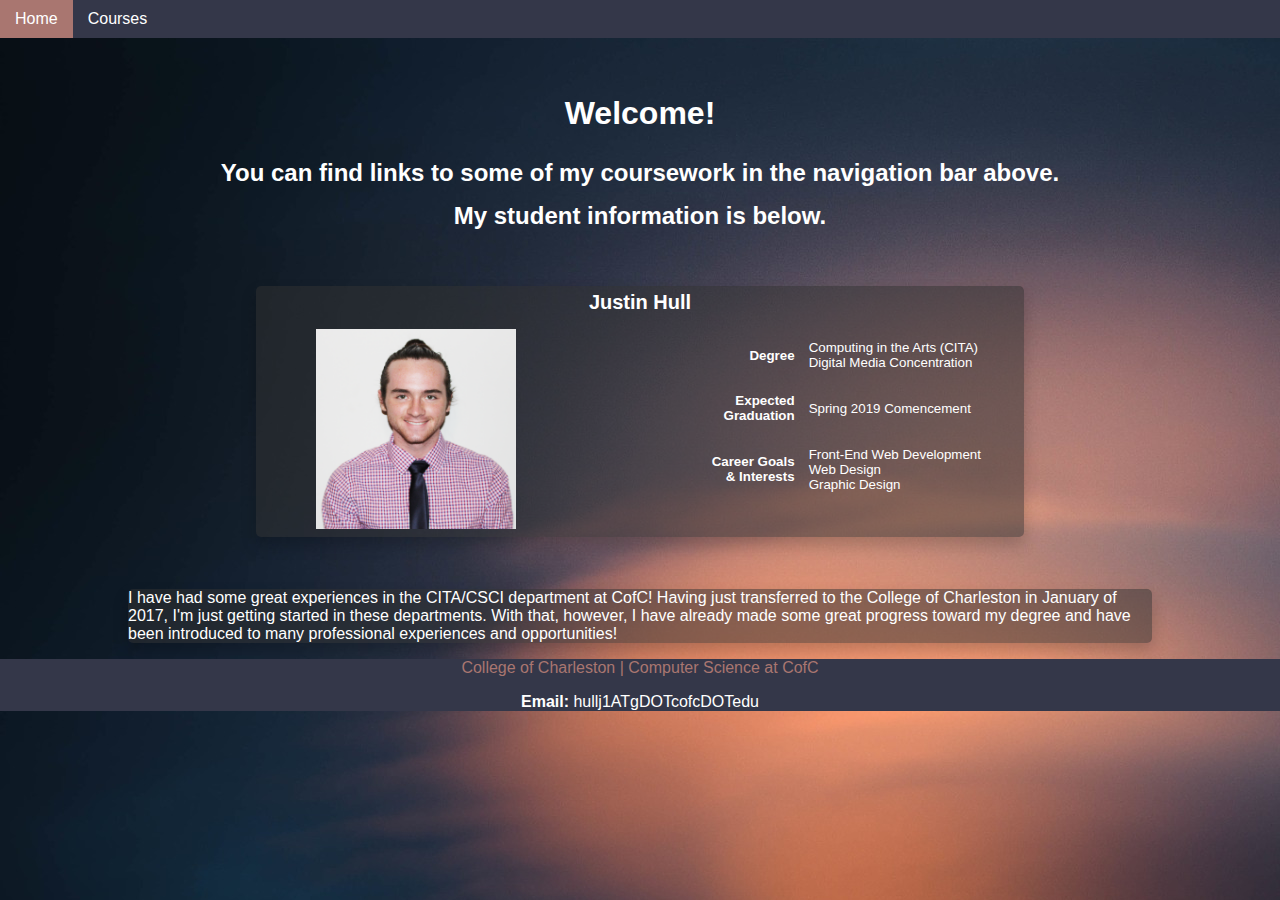
<file: portfolio/index.html>
<!DOCTYPE html>
<html lang="en">
<head>
    <meta charset="UTF-8">
    <title>Title</title>
    <link rel="stylesheet" href="mainstyle.css">
</head>
<body>
        <nav>
            <a href="index.html">Home</a>
            <div class="dropdown">
                <button class="dropdownButton">Courses</button>
                <div class="dropdownContent">
                    <a href="csci215/index.html">CSCI 215: Website Programming</a>
                    <a href="csci115/index.html">CSCI 115: Intro to Web Programming</a>
                    <a href="csci114/index.html">CSCI 114: Intro to Computer Graphics</a>
                </div>
            </div>
            <!--<a href="#">Extra</a>-->
        </nav>


        <br>
        <br>
        <h1>Welcome!</h1>
        <h2>You can find links to some of my coursework in the navigation bar above.</h2>
        <h2>My student information is below.</h2>
        <br>
        <br>

        <header>
            <div id="infoBox">

                <h2>Justin Hull</h2>
                <div id="info">
                    <table>
                        <tr>
                            <td><strong>Degree</strong></td>
                            <td>
                                <ul>
                                    <li>Computing in the Arts (CITA)</li>
                                    <li>Digital Media Concentration</li>
                                </ul>
                            </td>
                        </tr>
                        <tr>
                            <td><strong>Expected<br>Graduation</strong></td>
                            <td>
                                <ul>
                                    <li>Spring 2019 Comencement</li>
                                </ul>
                            </td>
                        </tr>
                        <tr>
                            <td><strong>Career Goals<br> & Interests</strong></td>
                            <td>
                                <ul>
                                    <li>Front-End Web Development</li>
                                    <li>Web Design</li>
                                    <li>Graphic Design</li>
                                </ul>
                            </td>
                        </tr>
                    </table>
                    <div id="portrait">
                        <img src="Website pic 215.png" width=200px" height="200px">
                    </div>

                </div>
            </div>
        </header>

        <br>
        <br>


        <section>
            <p>I have had some great experiences in the CITA/CSCI department at CofC! Having just transferred to the College of Charleston in January of 2017, I'm just getting started in these departments. With that, however, I have already made some great progress toward my degree and have been introduced to many professional experiences and opportunities!</p>
        </section>




</body>
<footer>
    <a href="http://cofc.edu">College of Charleston  |  </a>
    <a href="http://compsci.cofc.edu/">Computer Science at CofC</a>
    <p><strong>Email: </strong>hullj1ATgDOTcofcDOTedu</p>
</footer>
</html>
</file>
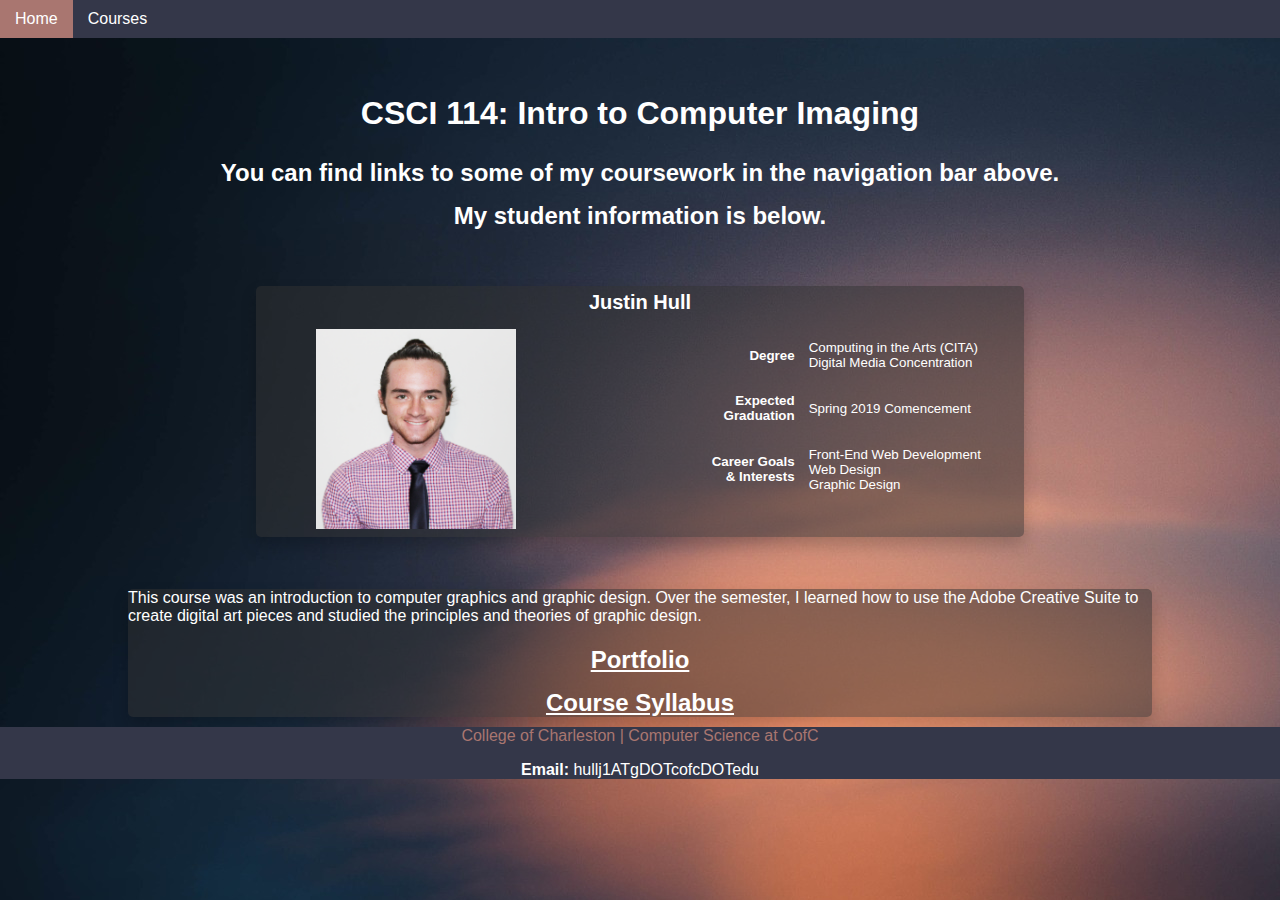
<file: portfolio/csci114/index.html>
<!DOCTYPE html>
<html lang="en">
<head>
    <meta charset="UTF-8">
    <title>Title</title>
    <link rel="stylesheet" href="../mainstyle.css">
</head>
<body>

<nav>
    <a href="../index.html">Home</a>
    <div class="dropdown">
        <button class="dropdownButton">Courses</button>
        <div class="dropdownContent">
            <a href="../csci215/index.html">CSCI 215: Website Programming</a>
            <a href="../csci115/index.html">CSCI 115: Intro to Web Programming</a>
            <a href="../csci114/index.html">CSCI 114: Intro to Computer Graphics</a>
        </div>
    </div>
    <!--<a href="#">Extra</a>-->
</nav>


<br>
<br>
<h1>CSCI 114: Intro to Computer Imaging</h1>
<h2>You can find links to some of my coursework in the navigation bar above.</h2>
<h2>My student information is below.</h2>
<br>
<br>

<header>
    <div id="infoBox">

        <h2>Justin Hull</h2>
        <div id="info">
            <table>
                <tr>
                    <td><strong>Degree</strong></td>
                    <td>
                        <ul>
                            <li>Computing in the Arts (CITA)</li>
                            <li>Digital Media Concentration</li>
                        </ul>
                    </td>
                </tr>
                <tr>
                    <td><strong>Expected<br>Graduation</strong></td>
                    <td>
                        <ul>
                            <li>Spring 2019 Comencement</li>
                        </ul>
                    </td>
                </tr>
                <tr>
                    <td><strong>Career Goals<br> & Interests</strong></td>
                    <td>
                        <ul>
                            <li>Front-End Web Development</li>
                            <li>Web Design</li>
                            <li>Graphic Design</li>
                        </ul>
                    </td>
                </tr>
            </table>
            <div id="portrait">
                <img src="../Website pic 215.png" width=200px" height="200px">
            </div>

        </div>
    </div>
</header>

<br>
<br>


<section>
    <p>This course was an introduction to computer graphics and graphic design. Over the semester, I learned how to use the Adobe Creative Suite to create digital art pieces and studied the principles and theories of graphic design.</p>
    <h2><a href="https://justinkhull.wixsite.com/portfolio">Portfolio</a></h2>
    <h2><a href="http://moorec.people.cofc.edu/syllabus114_S17.htm">Course Syllabus</a></h2>
</section>




</body>
<footer>
    <a href="http://cofc.edu">College of Charleston  |  </a>
    <a href="http://compsci.cofc.edu/">Computer Science at CofC</a>
    <p><strong>Email: </strong>hullj1ATgDOTcofcDOTedu</p>
</footer>
</html>
</file>
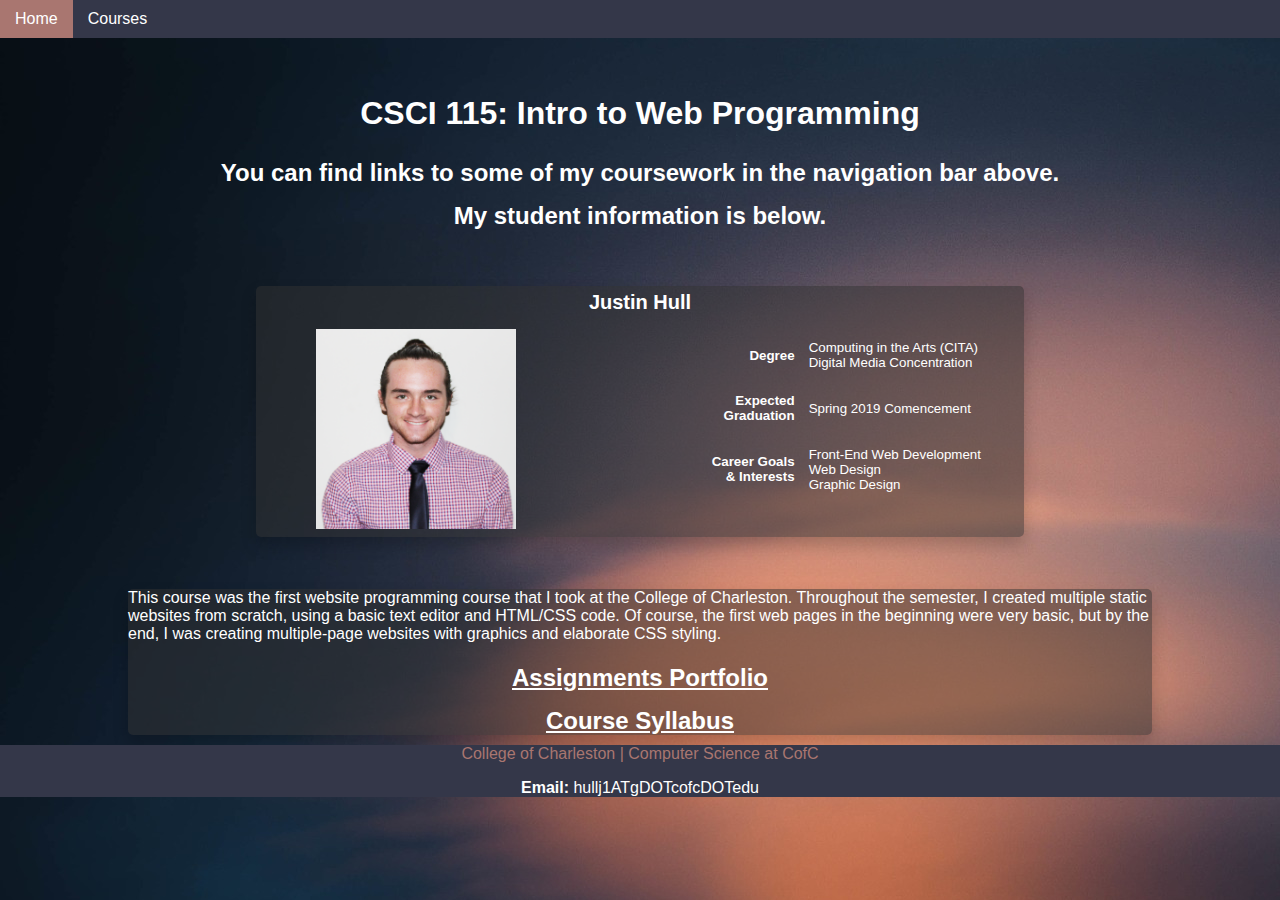
<file: portfolio/csci115/index.html>
<!DOCTYPE html>
<html lang="en">
<head>
    <meta charset="UTF-8">
    <title>Title</title>
    <link rel="stylesheet" href="../mainstyle.css">
</head>
<body>

<nav>
    <a href="../index.html">Home</a>
    <div class="dropdown">
        <button class="dropdownButton">Courses</button>
        <div class="dropdownContent">
            <a href="../csci215/index.html">CSCI 215: Website Programming</a>
            <a href="../csci115/index.html">CSCI 115: Intro to Web Programming</a>
            <a href="../csci114/index.html">CSCI 114: Intro to Computer Graphics</a>
        </div>
    </div>
    <!--<a href="#">Extra</a>-->
</nav>


<br>
<br>
<h1>CSCI 115: Intro to Web Programming</h1>
<h2>You can find links to some of my coursework in the navigation bar above.</h2>
<h2>My student information is below.</h2>
<br>
<br>

<header>
    <div id="infoBox">

        <h2>Justin Hull</h2>
        <div id="info">
            <table>
                <tr>
                    <td><strong>Degree</strong></td>
                    <td>
                        <ul>
                            <li>Computing in the Arts (CITA)</li>
                            <li>Digital Media Concentration</li>
                        </ul>
                    </td>
                </tr>
                <tr>
                    <td><strong>Expected<br>Graduation</strong></td>
                    <td>
                        <ul>
                            <li>Spring 2019 Comencement</li>
                        </ul>
                    </td>
                </tr>
                <tr>
                    <td><strong>Career Goals<br> & Interests</strong></td>
                    <td>
                        <ul>
                            <li>Front-End Web Development</li>
                            <li>Web Design</li>
                            <li>Graphic Design</li>
                        </ul>
                    </td>
                </tr>
            </table>
            <div id="portrait">
                <img src="../Website pic 215.png" width=200px" height="200px">
            </div>

        </div>
    </div>
</header>

<br>
<br>


<section>
    <p>This course was the first website programming course that I took at the College of Charleston. Throughout the semester, I created multiple static websites from scratch, using a basic text editor and HTML/CSS code. Of course, the first web pages in the beginning were very basic, but by the end, I was creating multiple-page websites with graphics and elaborate CSS styling.</p>
    <h2><a href="http://hullj1.students.cofc.edu/115">Assignments Portfolio</a></h2>
    <h2><a href="http://moorec.people.cofc.edu/syl_115_fall2017.htm">Course Syllabus</a></h2>
</section>




</body>
<footer>
    <a href="http://cofc.edu">College of Charleston  |  </a>
    <a href="http://compsci.cofc.edu/">Computer Science at CofC</a>
    <p><strong>Email: </strong>hullj1ATgDOTcofcDOTedu</p>
</footer>
</html>
</file>
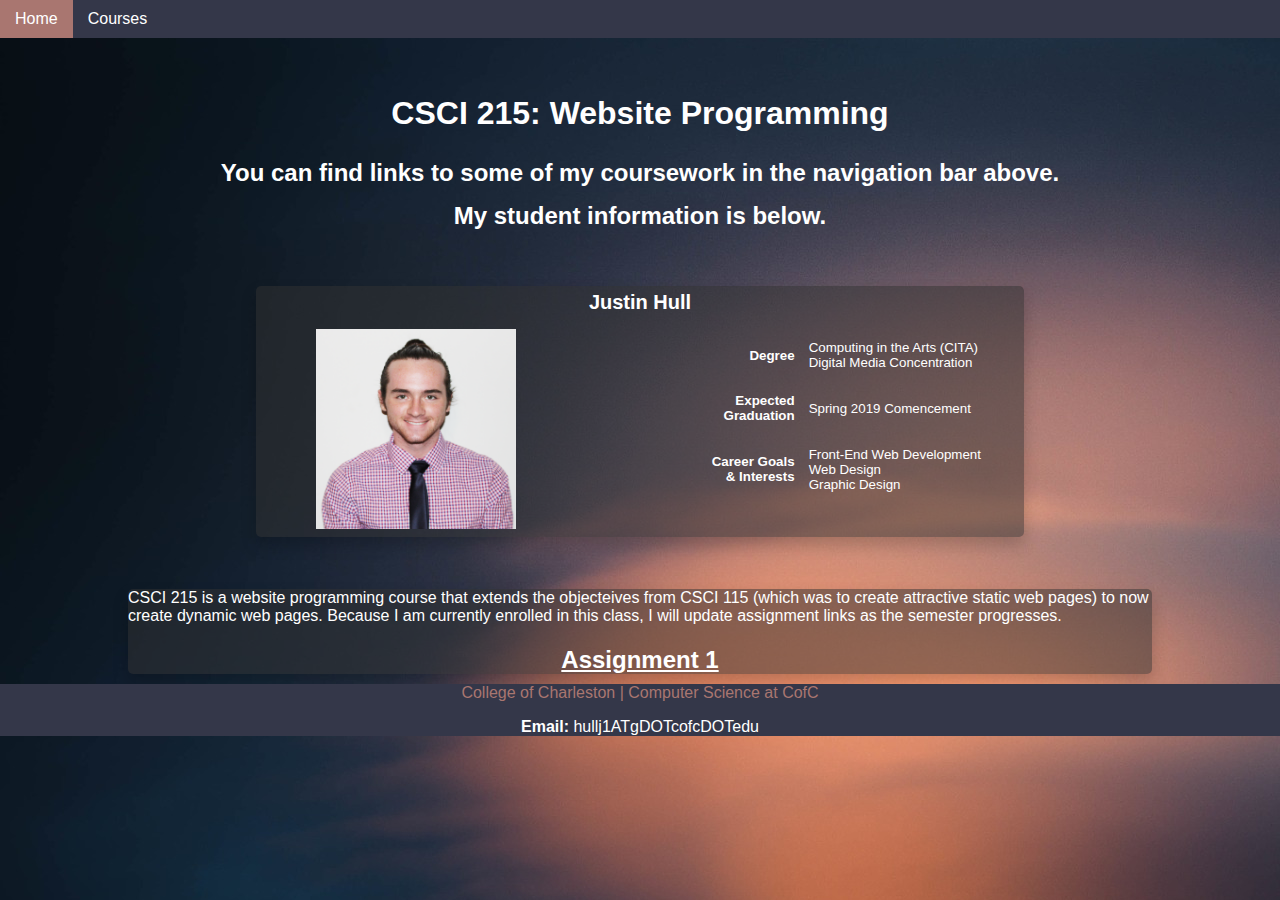
<file: portfolio/csci215/index.html>
<!DOCTYPE html>
<html lang="en">
<head>
    <meta charset="UTF-8">
    <title>Title</title>
    <link rel="stylesheet" href="../mainstyle.css">
</head>
<body>

<nav>
    <a href="../index.html">Home</a>
    <div class="dropdown">
        <button class="dropdownButton">Courses</button>
        <div class="dropdownContent">
            <a href="../csci215/index.html">CSCI 215: Website Programming</a>
            <a href="../csci115/index.html">CSCI 115: Intro to Web Programming</a>
            <a href="../csci114/index.html">CSCI 114: Intro to Computer Graphics</a>
        </div>
    </div>
    <!--<a href="#">Extra</a>-->
</nav>


<br>
<br>
<h1>CSCI 215: Website Programming</h1>
<h2>You can find links to some of my coursework in the navigation bar above.</h2>
<h2>My student information is below.</h2>
<br>
<br>

<header>
    <div id="infoBox">

        <h2>Justin Hull</h2>
        <div id="info">
            <table>
                <tr>
                    <td><strong>Degree</strong></td>
                    <td>
                        <ul>
                            <li>Computing in the Arts (CITA)</li>
                            <li>Digital Media Concentration</li>
                        </ul>
                    </td>
                </tr>
                <tr>
                    <td><strong>Expected<br>Graduation</strong></td>
                    <td>
                        <ul>
                            <li>Spring 2019 Comencement</li>
                        </ul>
                    </td>
                </tr>
                <tr>
                    <td><strong>Career Goals<br> & Interests</strong></td>
                    <td>
                        <ul>
                            <li>Front-End Web Development</li>
                            <li>Web Design</li>
                            <li>Graphic Design</li>
                        </ul>
                    </td>
                </tr>
            </table>
            <div id="portrait">
                <img src="../Website pic 215.png" width=200px" height="200px">
            </div>

        </div>
    </div>
</header>

<br>
<br>


<section>
    <p>CSCI 215 is a website programming course that extends the objecteives from CSCI 115 (which was to create attractive static web pages) to now create dynamic web pages. Because I am currently enrolled in this class, I will update assignment links as the semester progresses.</p>
    <h2><a href="README.pdf">Assignment 1</a></h2>
</section>




</body>
<footer>
    <a href="http://cofc.edu">College of Charleston  |  </a>
    <a href="http://compsci.cofc.edu/">Computer Science at CofC</a>
    <p><strong>Email: </strong>hullj1ATgDOTcofcDOTedu</p>
</footer>
</html>
</file>
<file: portfolio/mainstyle.css>
html
{
    background-image: url(background.jpg);
}

/*#wrapper
{
    width: 100%;
    margin: auto;
    background-image: url(background.jpg);
}*/

body
{
    font-family: tahoma, sans-serif;
}

header
{
    margin: auto;
}

/*ul
{
    background-color: lightblue;
    display: block;
    float: right;
    margin: 10px;
    line-height: 1em;
    list-style-type: none;
    padding-right: 5px;
}*/

table ul
{
    text-align: left;
    padding-left: 10px;
    list-style-type: none;
}

h1
{
    text-align: center;
    color: white;
}

h2
{
    text-align: center;
    margin: 10px;
    padding-top: 5px;
    color: white;
}

#infoBox
{
    background-color: rgba(50, 50, 50, 0.5);
    box-shadow: 0px 8px 16px 0px rgba(0,0,0,0.2);
    width: 55%;
    margin: auto;
    border-radius: 5px;
}

#portrait
{
    float: left;
    display: block;
    margin-left: 55px;
    padding: 5px;
    margin-right: 0;

}

img
{
    width: 100px;
    height: 100px;
}

#info
{
    overflow: auto;
}

td
{
    text-align: right;
}

table
{
    float: right;
    padding-right: 5px;
    margin-right: 60px;
    margin-top: 10px;
    color: white;
}

nav
{
    clear: both;
    background-color: #343749;
    font-family: tahoma, sans-serif;
    overflow: hidden;
    font-size: 18pt;
    color: white;
    margin-top: 0;
}

nav a
{
    float: left;
    text-align: center;
    padding: 10px 15px;
    text-decoration: none;
    color: white;

}

.dropdown
{
    float: left;
    overflow: hidden;
}

.dropdown .dropdownButton
{
    padding: 10px 15px;
    border: none;
    outline: none;
    background-color: inherit;
    font-size: 8pt;
    color: white;
}

nav a:hover, .dropdown:hover, .dropdownButton:hover
{
    background-color: #A97670;
}

.dropdownContent
{
    display: none;
    position: absolute;
    text-align: left;
    background-color: rgb(50, 50, 50);
    box-shadow: 0px 8px 16px 0px rgba(0,0,0,0.2);
}

.dropdownContent a
{
    display: block;
    float: none;
    text-align: left;
}

.dropdownContent a:hover
{
    background-color: lightgray;
}

.dropdown:hover .dropdownContent
{
    display: block;
}

section
{
    width: 80%;
    margin:auto;
    color: white;
    background-color: rgba(50, 50, 50, 0.5);
    box-shadow: 0px 8px 16px 0px rgba(0,0,0,0.2);
    border-radius: 5px;
}

footer
{
    width: 100%;
    margin: auto;
    margin-bottom: 0;
    text-align: center;
    background-color: #343749;
    /*position: absolute;*/
    bottom: 0;
    color: white;
    padding-top: 5px;
    padding-bottom: 1px;
}

footer a
{
    color: #A97670;
    text-decoration: none;
    clear: both;
}

body
{
    width: 100%;
    padding: 0;
    margin: 0;
}

body, footer, nav
{
    font-size: 8pt;
}

a
{
    color: white;
}

@media (min-width: 500px)
{
    body, footer, nav
    {
        width: 100%;
        padding: 0;
        font-size: 12pt;
    }
    #infoBox
    {
        width: 55%;
        font-size: 10pt;
    }
    table
    {

        margin: auto;
        float: none;
    }
    #portrait
    {

        margin-left: 30%;
        float: none;

    }
    .dropdown .dropdownButton
    {
        font-size: 12pt;
    }
    img
    {
        width: 200px;
        height: 200px;
    }
}

@media (min-width: 1000px)
{
    body
    {
        font-size: 12pt;
    }
    table
    {
        float: right;
        padding-right: 40px;
        margin: auto;
    }
    #portrait
    {
        float: left;
        display: block;
        margin-left: 55px;
        padding: 5px;
        margin-right: 0;
    }
    #infoBox
    {
        width: 60%;
    }
    img
    {
        width: 200px;
        height: 200px;
    }
}
</file>
